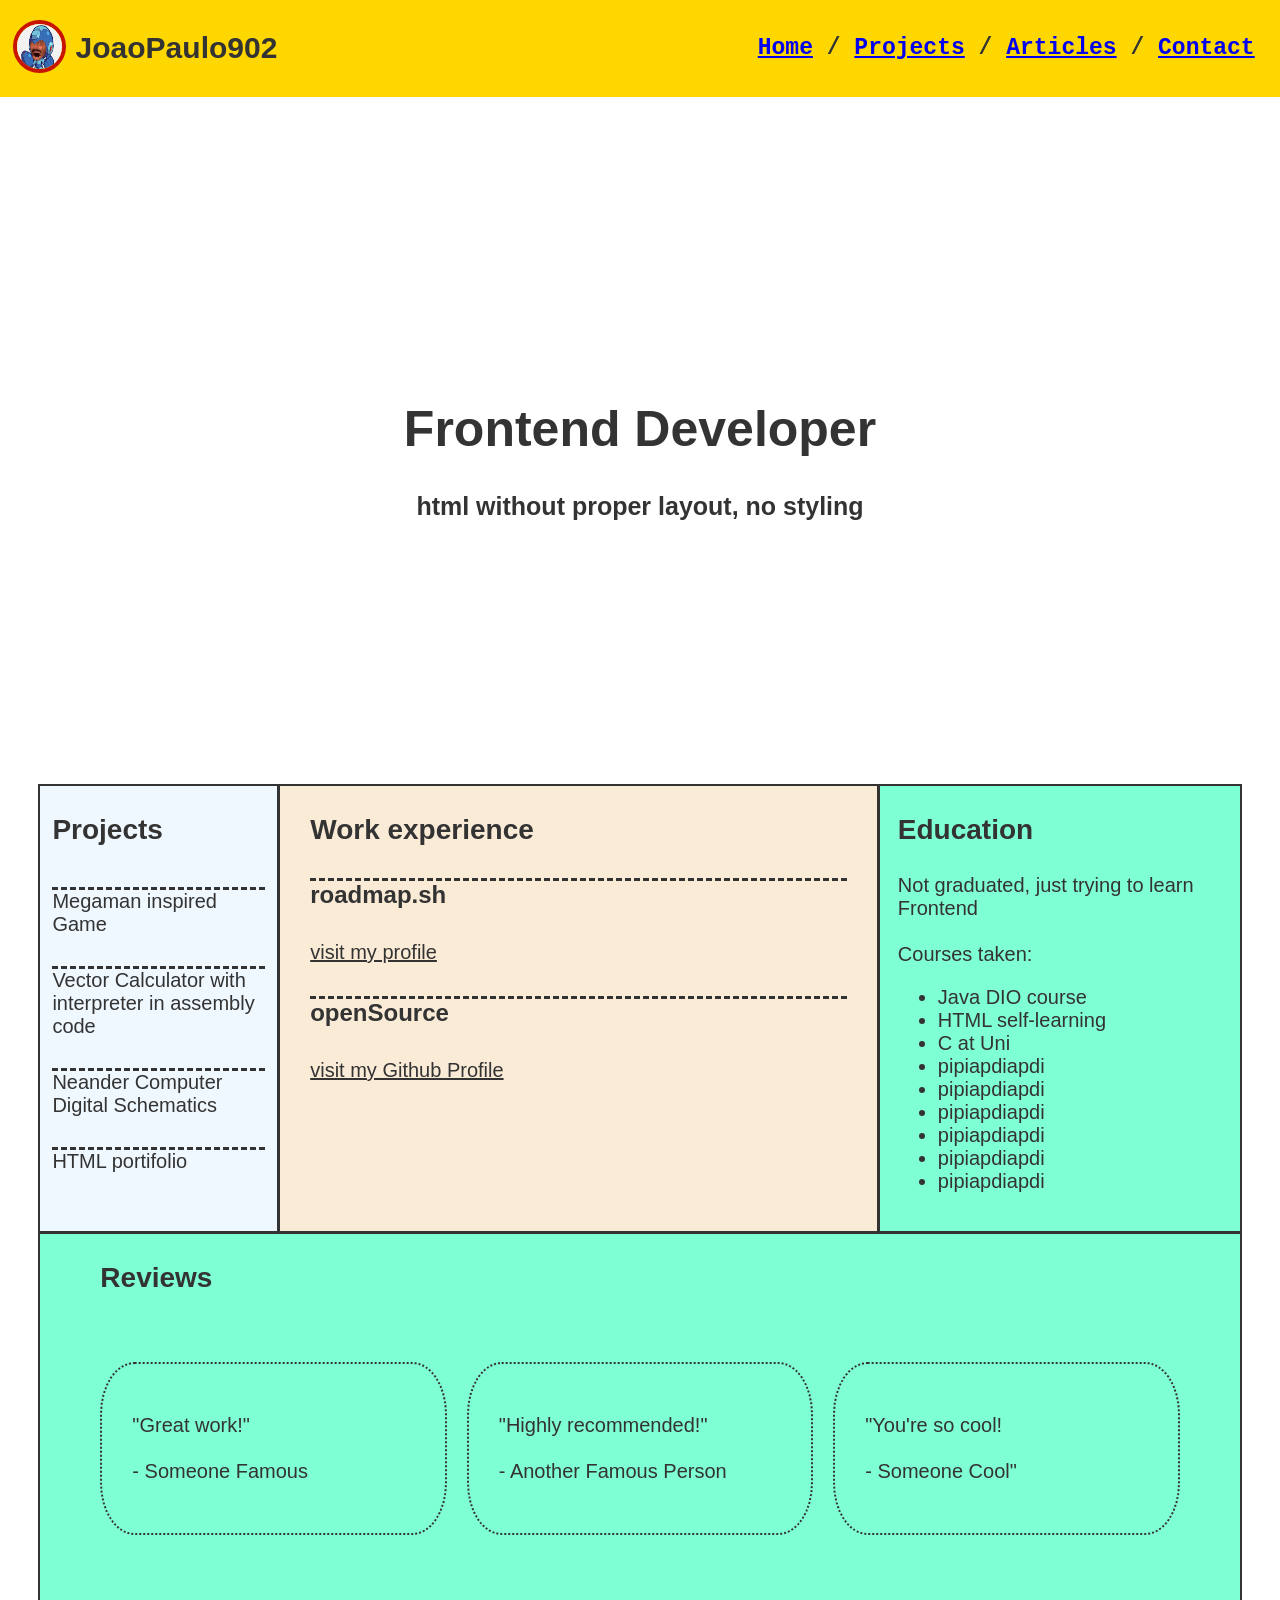
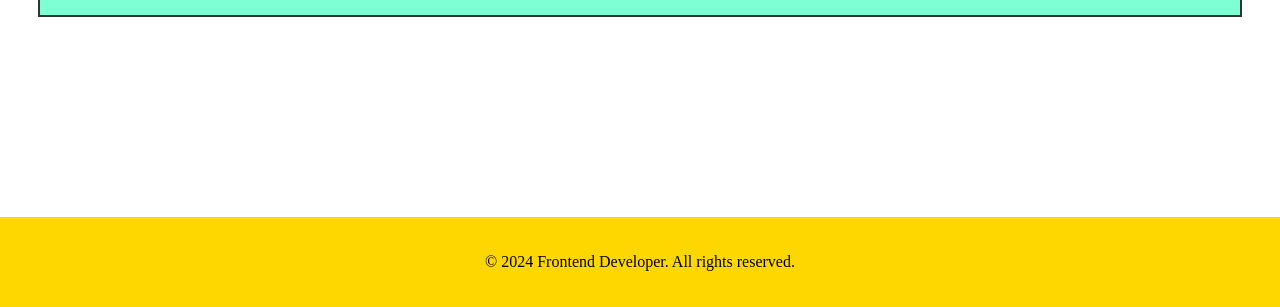
<file: index.html>
<!DOCTYPE html>
<html lang="en">
<head>
    <meta charset="UTF-8">
    <meta name="viewport" content="width=device-width, initial-scale=1.0">
    <title>Frontend Developer</title>
</head>
<link rel="stylesheet" href="main.css">

<header>
    
    <div class="profile">
        <div class="circle">
            <img src="ProfilePic.png" alt="Profile Picture" id="profileImage">
        </div>
        <h2 id="profileText"">JoaoPaulo902</h2>
    </div>

    <div class="menu">
        <h2 id="menuText"><a href="index.html">Home</a> / <a href="#projects">Projects</a> / <a href="https://pt.wikipedia.org/wiki/Pipoca">Articles</a> / <a href="contact.html">Contact</a></h2>
    </div>

</header>

<body>

    <div class="title">
        <h1 id="titleText">Frontend Developer</h1>
        <h2 id="subtitleText">html without proper layout, no styling</div>
    </div>

    <div class="mainContent">

        <div id = "projects">
            <h3>Projects</h3>
            <div>
                <li>Megaman inspired Game</li>
                <li>Vector Calculator with interpreter in assembly code</li>
                <li>Neander Computer Digital Schematics</li>
                <li>HTML portifolio</li>
            </div>
        </div>

        <div class="workExperience">
            <h3>Work experience</h3>
            <h4>roadmap.sh</h4>
            <a href="https://roadmap.sh/u/joaopaulo902">visit my profile</a>
            <h4>openSource</h4>
            <a href="https://github.com/joaopaulo902/simpleFront">visit my Github Profile</a>
            
        </div>

        <div class="education">
            <h3>Education</h3>
            <p>
                Not graduated, just trying to learn Frontend<br>
                <br>
                Courses taken:<br>
            </p>
            <ul>
                <li>Java DIO course</li>
                <li>HTML self-learning</li>
                <li>C at Uni</li>
                <li>pipiapdiapdi</li>
                <li>pipiapdiapdi</li>
                <li>pipiapdiapdi</li>
                <li>pipiapdiapdi</li>
                <li>pipiapdiapdi</li>
                <li>pipiapdiapdi</li>
            </ul>
        </div>
        
        <div class ="reviews">
            <h3>Reviews</h3>
            <p>"Great work!" <br><br>- Someone Famous</p>
            <p>"Highly recommended!" <br><br>- Another Famous Person</p>
            <p>"You're so cool! <br><br> - Someone Cool"</p>
        </div>

    </div>


    
</body>

<footer>
    <p>© 2024 Frontend Developer. All rights reserved.</p>
</footer>
</html>
</file>
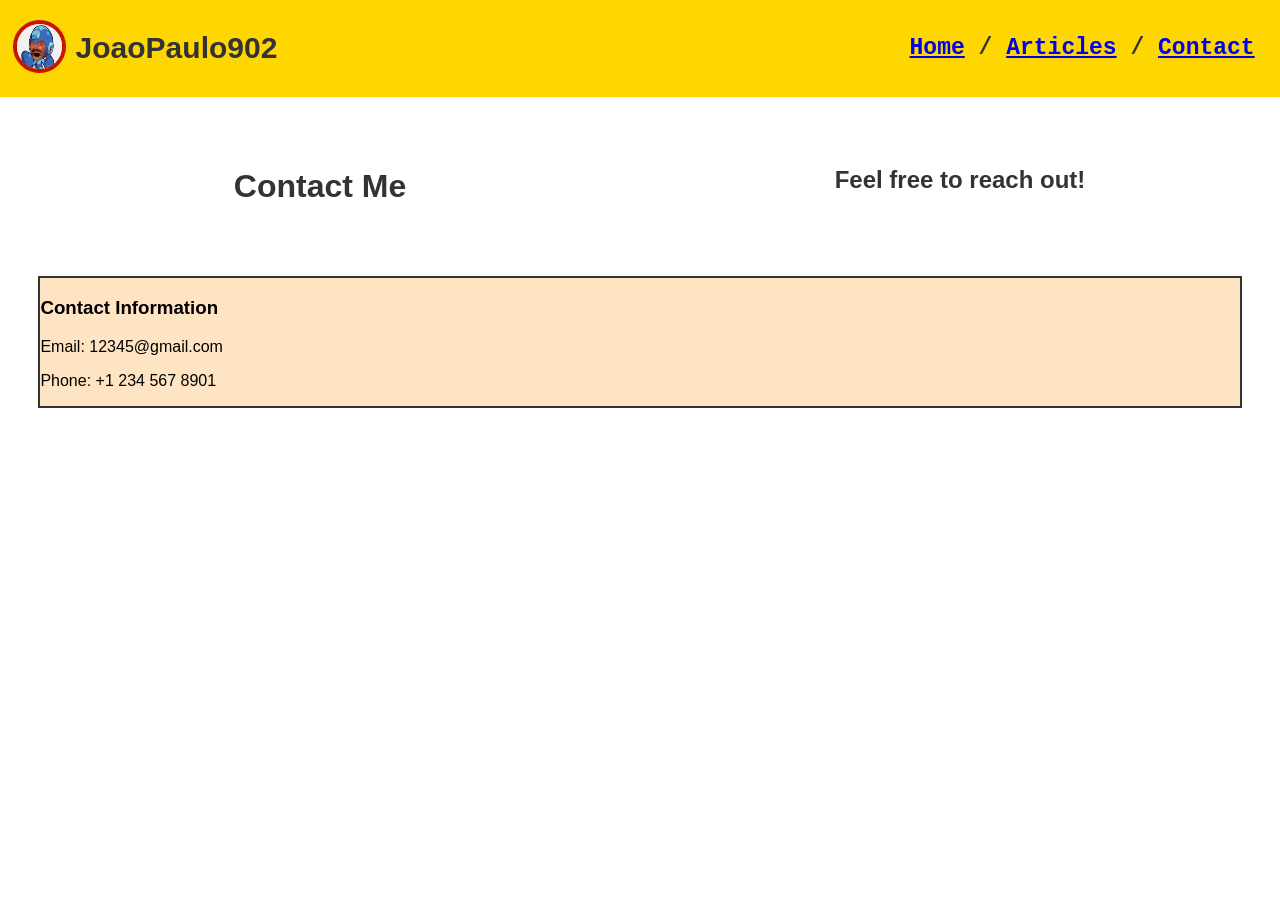
<file: contact.html>
<!DOCTYPE html>
<html lang="en">
<head>
    <meta charset="UTF-8">
    <meta name="viewport" content="width=device-width, initial-scale=1.0">
    <title>Frontend Developer</title>
</head>
<link rel="stylesheet" href="main.css">

<header>
    
    <div class="profile">
        <div class="circle">
            <img src="ProfilePic.png" alt="Profile Picture" id="profileImage">
        </div>
        <h2 id="profileText"">JoaoPaulo902</h2>
    </div>

    <div class="menu">
        <h2 id="menuText"><a href="index.html">Home</a> / <a href="https://pt.wikipedia.org/wiki/Pipoca">Articles</a> / <a href="contact.html">Contact</a></h2>
    </div>

</header>

<body>
    <div class="contactTitle">
        <h1 id="titleText">Contact Me</h1>
        <h2 id="subtitleText">Feel free to reach out!</div>
    </div>

    <div class="mainContent">

        <div class="contactInfo">
            <h3>Contact Information</h3>
            <p>Email: 12345@gmail.com</p>
            <p>Phone: +1 234 567 8901</p>
        </div>
</body>
</file>
<file: main.css>
body {
    font-family: 'comic sans ms', 'sans-serif';
    margin: 0;
}

/* Header Styles */
header{
    display: flex;
    
    justify-content: space-between;
    align-items: normal;

    
    background-color: #FFD700;
    padding: 0.5vw 1vw;

    /* Profile Section */
    .profile{
        display: flex;
        justify-content: flex-start;
        align-items: center;
    
        #profileText{
            font-family:'comic sans ms', cursive, sans-serif;
            font-size: 30px;
            color: #333333;
            text-align: left;
            margin-left: 10px;
        }

    /* Profile Picture Placeholder */
        .circle{
            /*
            height: 3.5vw;
            width: 3.5vw;
            border-radius: 50%;
            display: inline-block;
            */
            img{
                border-radius: 50%;
                height: 3.5vw;
                width: 3.5vw;
                border: #c81400 4px solid;
            }
        }
    }
    /* Menu Section (div)*/
    .menu{
        font-family:'Courier New', Courier, monospace;
        margin-right: 1%;
        align-self: center;
    
        #menuText{ 
            font-size: 23px;
            color: #333333;
            text-align: right;
        }
    } 
}

/* Title and Subtitle Styles */
.title{
    font-family:'comic sans ms', cursive, sans-serif;
    align-items:center;
    align-self: center;
    padding: 30vh 5vw;
    margin-bottom: -3vh;
    
    #titleText{
        font-family:'comic sans ms', cursive, sans-serif;
        font-size: 50px;
        color: #333333;
        text-align: center;

    }
    
    #subtitleText{
        font-family:'comic sans ms', cursive, sans-serif;
        font-size: 25px;
        color: #333333;
        text-align: center;

    }
}








/* Content Section */
.mainContent{
    background-color: bisque;
    font-family:'comic sans ms', cursive, sans-serif;
    border: 2px solid #333333;

    display: grid;
    grid-template-rows: auto;
    grid-template-columns: 20% 50% 30%;

    justify-content: center;
    align-items: normal;

    margin: 0px 3vw;

    /* Project Styles */
    #projects{
        background-color: aliceblue;
        padding: 0% 5%;
        border-right: 3px solid #333333;
        border-bottom: 3px solid #333333;
        h3 {
            font-size: 28px;
            color: #333333;
            text-align: left;   
        }
        div {
            height: 70%;
            display: grid;
            grid-template-rows: auto;
            gap: 5px;
            align-items: center;
            list-style-type: none;
            font-size: 20px;
            color: #333333;
            text-align: left;
            li{
                border-top: 3px dashed #333333;
            }
            
        }
    }

    /* Experience Styles */
    .workExperience{
        background-color: antiquewhite;
        padding: 0% 5%;
        border-right: 3px solid #333333;
        border-bottom: 3px solid #333333;
        h3{
            font-size: 28px;
            color: #333333;
            text-align: left;
        }
        h4{
            border-top: 3px dashed #333333;
            font-size: 24px;
            color: #333333;
            text-align: left;
        }
        a{
            font-size: 20px;
            color: #333333;
            text-align: left;
        }

    }

    /* Education Styles */
    .education{
        background-color: aquamarine;
        padding: 0% 5%;
        padding-bottom: 5%;
        font-size: 20px;
        color: #333333;
        text-align: left;
        border-bottom: 3px solid #333333;
        h3{
            font-size: 28px;
            color: #333333;
            text-align: left;
        }
        p{
            font-size: 20px;
            color: #333333;
            text-align: left;
        }
        ul{
            font-size: 20px;
            color: #333333;
            text-align: left;
            list-style-type: disc;
        }
    }
    .reviews{
        grid-area: span 1 / 1 / auto /  4;
        background-color: aquamarine;
        padding: 0% 5%;
        padding-bottom: 5%;
        display: grid;
        grid-template-columns: repeat(3, 1fr);
        gap: 20px;
        font-size: 20px;
        color: #333333;
        text-align: left;
        h3{
            grid-area: span 1 / 1 / auto / 4;
            font-size: 28px;
            color: #333333;
            text-align: left;
        }
        p{
            border: 2px solid #333333;
            padding: 50px 30px;
            border-style: dotted;
            border-radius: 10% / 30%;
        }
    }
}



footer{
    text-align: center;
    padding: 20px;
    background-color: #FFD700;
    margin-top: 200px;
}

.contactTitle{
    display: grid;
    grid-template-columns: 50% 50%;
    justify-content: center;
    font-family:'comic sans ms', cursive, sans-serif;
    color: #333333;
    margin: 50px 0px;
    text-align: center;


}

/*logic for smartphones*/
media-query{
    @media(max-width: 600px){
        .mainContent{
            padding: 20px;
        }
    }
}
</file>
